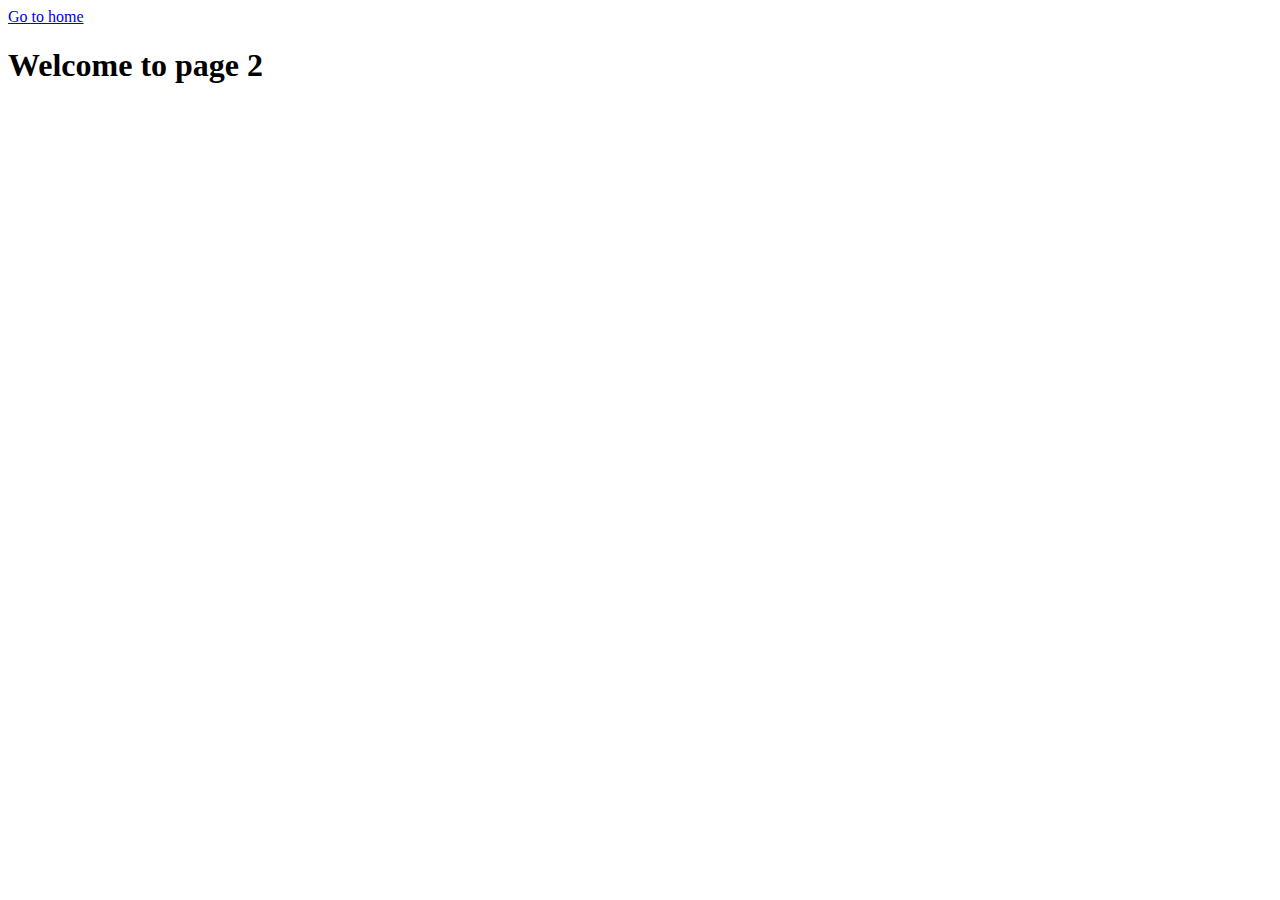
<file: page-2.html>
<!DOCTYPE html>
<html lang="en">
  <head>
    <meta charset="UTF-8" />
    <meta http-equiv="X-UA-Compatible" content="IE=edge" />
    <meta name="viewport" content="width=device-width, initial-scale=1.0" />
    <title>Page 2</title>
  </head>
  <body>
    <section>
      <a href="./index.html">Go to home</a>
      <h1>Welcome to page 2</h1>
    </section>
  </body>
</html>
</file>
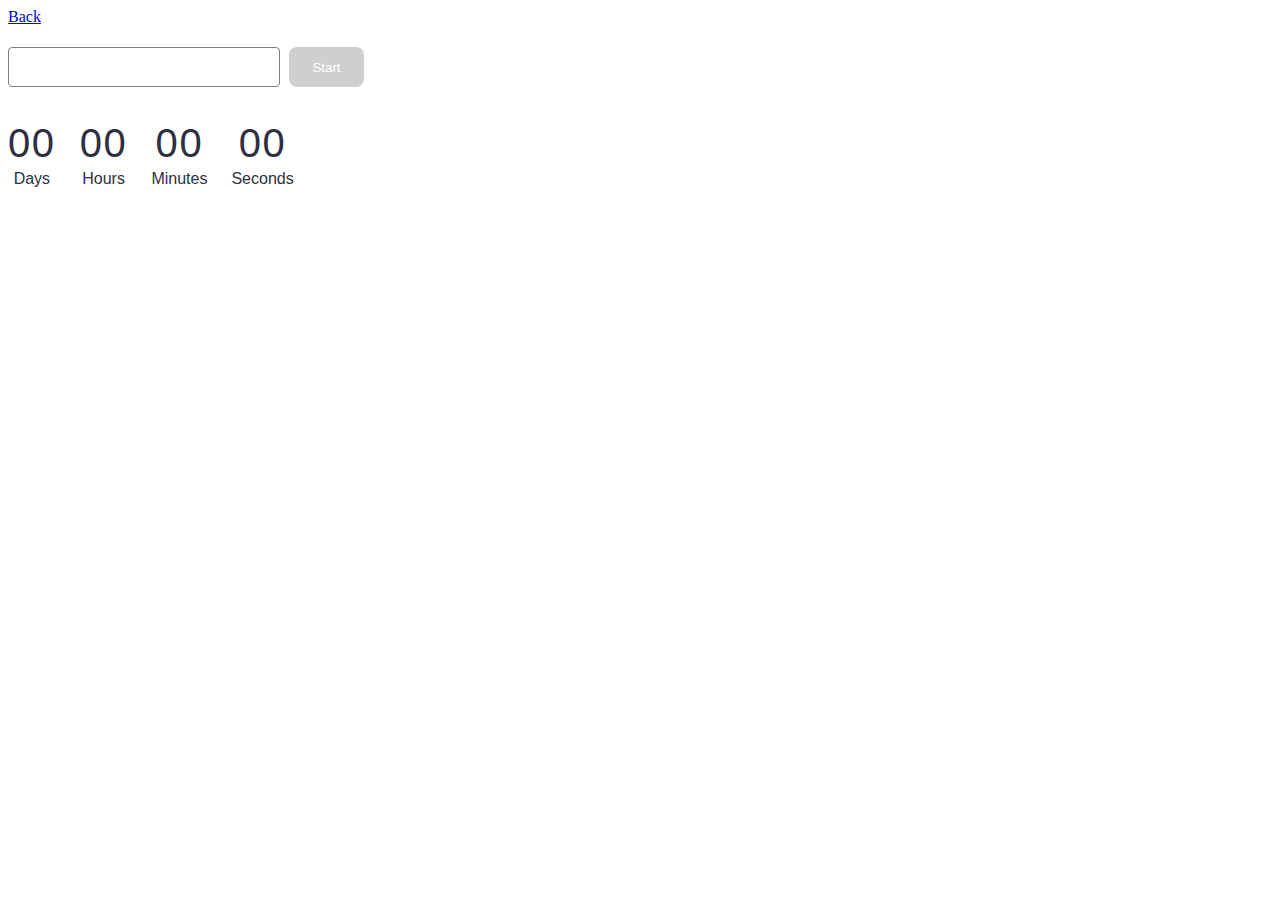
<file: src/1-timer.html>
<!DOCTYPE html>
<html lang="en">
  <head>
    <meta charset="UTF-8" />
    <meta http-equiv="X-UA-Compatible" content="IE=edge" />
    <meta name="viewport" content="width=device-width, initial-scale=1.0" />
    <title>Timer</title>

    <link rel="stylesheet" href="./css/1-timer.css" />
  </head>
  <body>
    <section>
      <a href="./index.html">Back</a>
      <h1></h1>

      <input type="text" id="datetime-picker" />
      <button type="button" data-start>Start</button>

      <div class="timer">
        <div class="field">
          <span class="value" data-days>00</span>
          <span class="label">Days</span>
        </div>
        <div class="field">
          <span class="value" data-hours>00</span>
          <span class="label">Hours</span>
        </div>
        <div class="field">
          <span class="value" data-minutes>00</span>
          <span class="label">Minutes</span>
        </div>
        <div class="field">
          <span class="value" data-seconds>00</span>
          <span class="label">Seconds</span>
        </div>
      </div>
    </section>

    <script type="module" src="./js/1-timer.js"></script>
  </body>
</html>
</file>
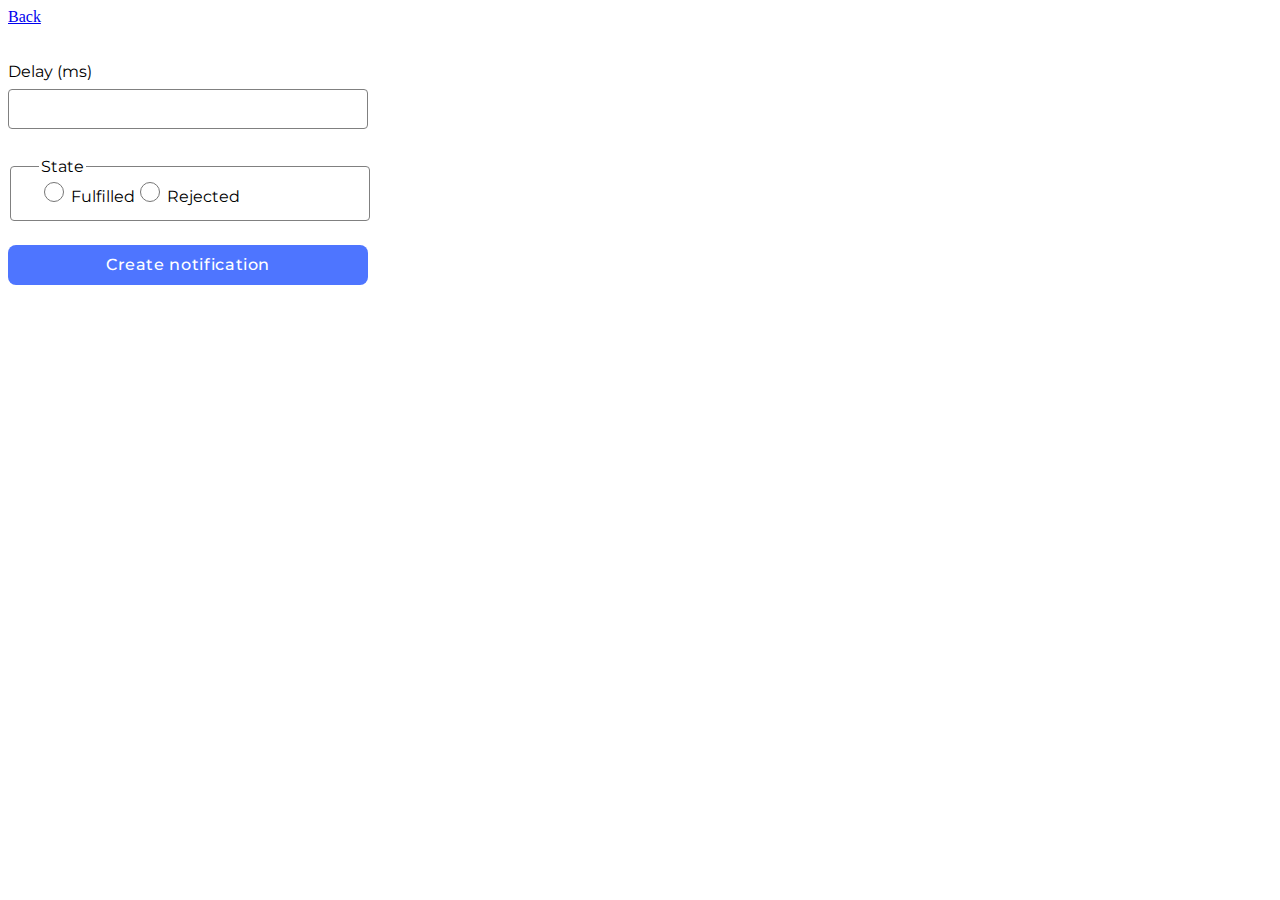
<file: src/2-snackbar.html>
<!DOCTYPE html>
<html lang="en">
  <head>
    <meta charset="UTF-8" />
    <meta http-equiv="X-UA-Compatible" content="IE=edge" />
    <meta name="viewport" content="width=device-width, initial-scale=1.0" />
    <title>Snackbar</title>
    <link rel="preconnect" href="https://fonts.googleapis.com" />
    <link rel="preconnect" href="https://fonts.gstatic.com" crossorigin />
    <link
      href="https://fonts.googleapis.com/css2?family=Montserrat:wght@400;500&family=Poppins:wght@400;600&display=swap"
      rel="stylesheet"
    />
    <link rel="stylesheet" href="./css/2-snackbar.css" />
  </head>
  <body>
    <section>
      <a href="./index.html">Back</a>
      <h1></h1>
    </section>
    <form class="form">
      <label>
        Delay (ms)
        <input class="form-input-delay" type="number" name="delay" required />
      </label>

      <fieldset class="field">
        <legend>State</legend>
        <label>
          <input
            class="input-fulfilled"
            type="radio"
            name="state"
            value="fulfilled"
            required
          />
          Fulfilled
        </label>
        <label>
          <input
            class="input-rejected"
            type="radio"
            name="state"
            value="rejected"
            required
          />
          Rejected
        </label>
      </fieldset>

      <button class="snackbar-button" type="submit">Create notification</button>
    </form>

    <script type="module" src="./js/2-snackbar.js"></script>
  </body>
</html>
</file>
<file: src/css/1-timer.css>
#datetime-picker {
  box-sizing: border-box;
  width: 272px;
  height: 40px;
  border-radius: 4px;
  border: 1px solid #808080;
  padding: 8px 16px;
  outline: none;
}

#datetime-picker:hover {
  border-color: #000;
}

#datetime-picker:focus {
  border-color: #4e75ff;
}

button {
  display: inline-block;
  padding: 8px 16px;
  justify-content: center;
  align-items: center;
  gap: 10px;
  width: 75px;
  height: 40px;
  border-radius: 8px;
  background: #cfcfcf;
  color: #989898;
  border: transparent;
  cursor: pointer;
  margin-left: 5px;
  color: #fff;
}

button:hover,
button:focus {
  background: #cfcfcf;
}

.timer {
  display: flex;
  gap: 24px;
  margin-top: 32px;
}

.value {
  display: block;
  color: #2e2f42;
  font-family: 'Montserrat', sans-serif;
  font-size: 40px;
  font-style: normal;
  font-weight: 400;
  line-height: 48px; /* 120% */
  letter-spacing: 1.6px;
  text-align: center;
}

.label {
  display: block;
  color: #2e2f42;
  font-family: 'Montserrat', sans-serif;
  font-size: 16px;
  font-style: normal;
  font-weight: 400;
  line-height: 24px; /* 150% */
  text-align: center;
}

.div-timer {
  margin-left: 250px;
}

.activ {
  background: #4e75ff;
}

.activ:hover,
.activ:focus {
  background: #6c8cff;
}

.disabled-hover:hover {
  border-color: #808080;
}
</file>
<file: src/css/2-snackbar.css>
.form {
  margin-top: 36px;
  font-family: 'Montserrat', sans-serif;
}

[type='number'] {
  display: block;
  box-sizing: border-box;
  width: 360px;
  height: 40px;
  margin-bottom: 28px;
  border-radius: 4px;
  border: 1px solid #808080;
  margin-top: 8px;
  padding: 8px 16px;
}

[type='number']:hover {
  border-color: #000000;
}

[type='number']:focus {
  border-color: #4e75ff;
  outline: transparent;
}

.field {
  display: flex;
  box-sizing: border-box;
  width: 360px;
  height: 64px;
  margin-bottom: 24px;
  border-radius: 4px;
  border: 1px solid #808080;
  padding-left: 28px;
  padding-bottom: 5px;
}

.field:hover {
  border-color: #000000;
}

.form > button {
  box-sizing: border-box;
  text-decoration: none;
  display: flex;
  padding: 8px 16px;
  justify-content: center;
  align-items: center;
  gap: 10px;
  border-radius: 8px;
  background: #4e75ff;
  border: transparent;
  width: 360px;
  height: 40px;

  color: #fff;
  font-size: 16px;
  font-weight: 500;
  line-height: 1.15;
  letter-spacing: 0.04em;
  cursor: pointer;
  margin-left: 0;
  transition: background-color 250ms linear;
}

.form > button:hover {
  background-color: #6c8cff;
  outline: transparent;
  outline-offset: 4px;
}

[type='radio'] {
  width: 20px;
  height: 20px;
  margin-top: auto;
  margin-bottom: auto;
}

fieldset.label {
  display: flex;
  align-items: center;
  margin-left: 20px;
}

.snackbar-button {
  background-color: #4e75ff;
  width: 360px;
  height: 40px;
  border: none;
  border-radius: 5px;
  color: #fff;
  font-family: Montserrat;
  font-size: 18px;
}
</file>
